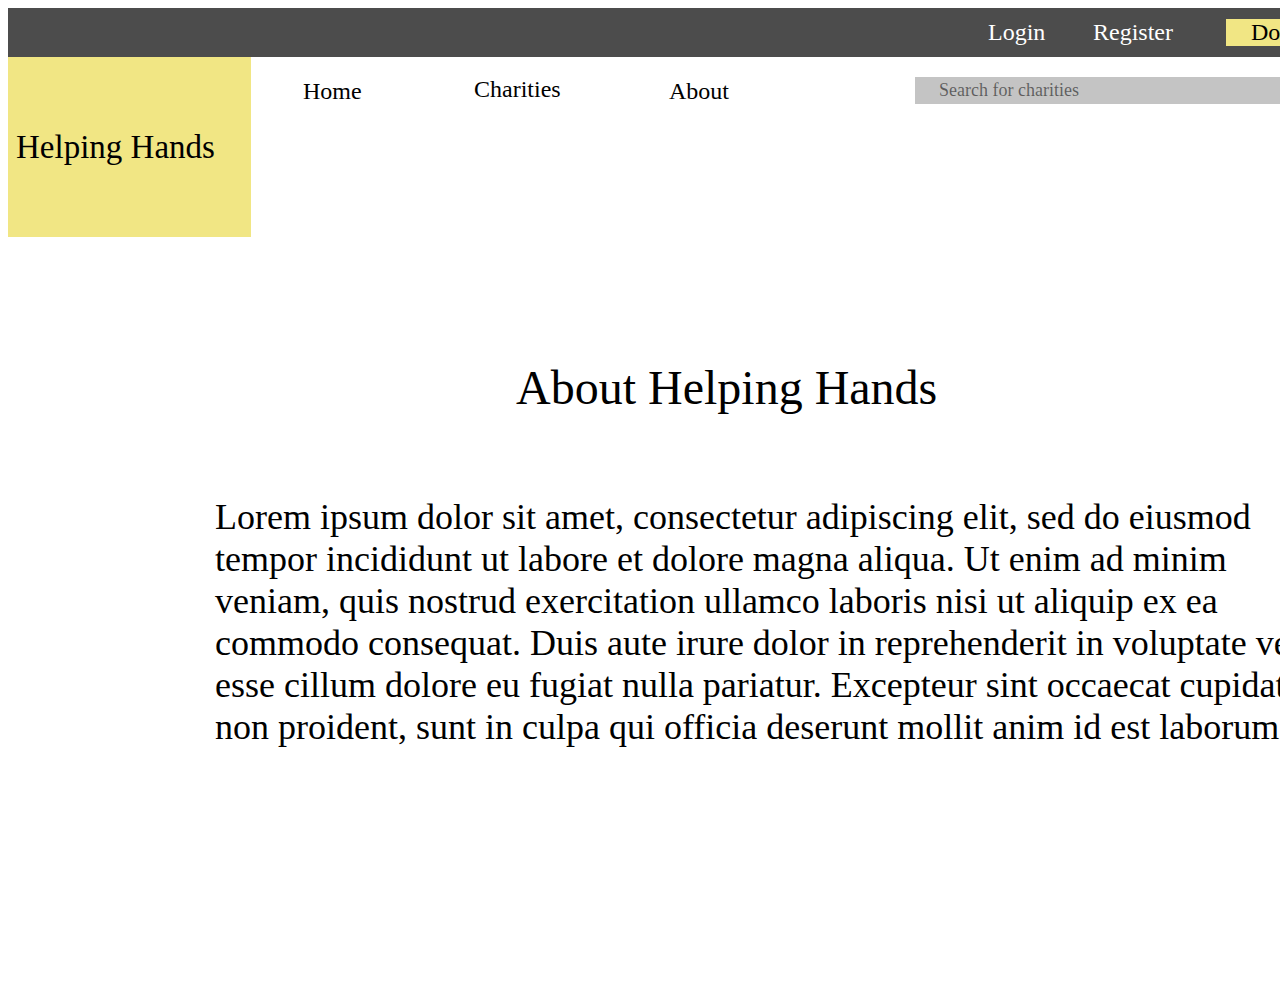
<file: Charity Website/About Page/index.html>
<!DOCTYPE html>
<html lang="en">
<head>
    <meta charset="UTF-8">
    <meta name="viewport" content="width=device-width, initial-scale=1.0">
    <title>Document</title>
    <link rel="stylesheet" href="style.css">
</head>
<body>
    <div id="e45_1">
        <div id="e4_49"></div>
        <div id="e4_49"></div><span id="e4_50">About Helping Hands</span><span id="e4_51">Lorem ipsum dolor sit amet, consectetur adipiscing elit, sed do eiusmod tempor incididunt ut labore et dolore magna aliqua. Ut enim ad minim veniam, quis nostrud exercitation ullamco laboris nisi ut aliquip ex ea commodo consequat. Duis aute irure dolor in reprehenderit in voluptate velit esse cillum dolore eu fugiat nulla pariatur. Excepteur sint occaecat cupidatat non proident, sunt in culpa qui officia deserunt mollit anim id est laborum.</span>
        <div id="ei11_47_1_4"></div>
        <div id="ei11_47_1_5"></div><span id="ei11_47_1_8">Home </span><span id="ei11_47_1_9">Charities</span><span id="ei11_47_2_0">About</span>
        <div id="ei11_47_2_1"></div><span id="ei11_47_2_2">Search for charities</span>
        <div id="ei11_47_3_2"></div><span id="ei11_47_3_3">Helping Hands</span>
        <div id="ei11_47_4_54"></div><span id="ei11_47_4_55">Login</span><span id="ei11_47_4_56">Register</span><span id="ei11_47_4_57">Donate</span>
      </div>
    
</body>
</html>
</file>
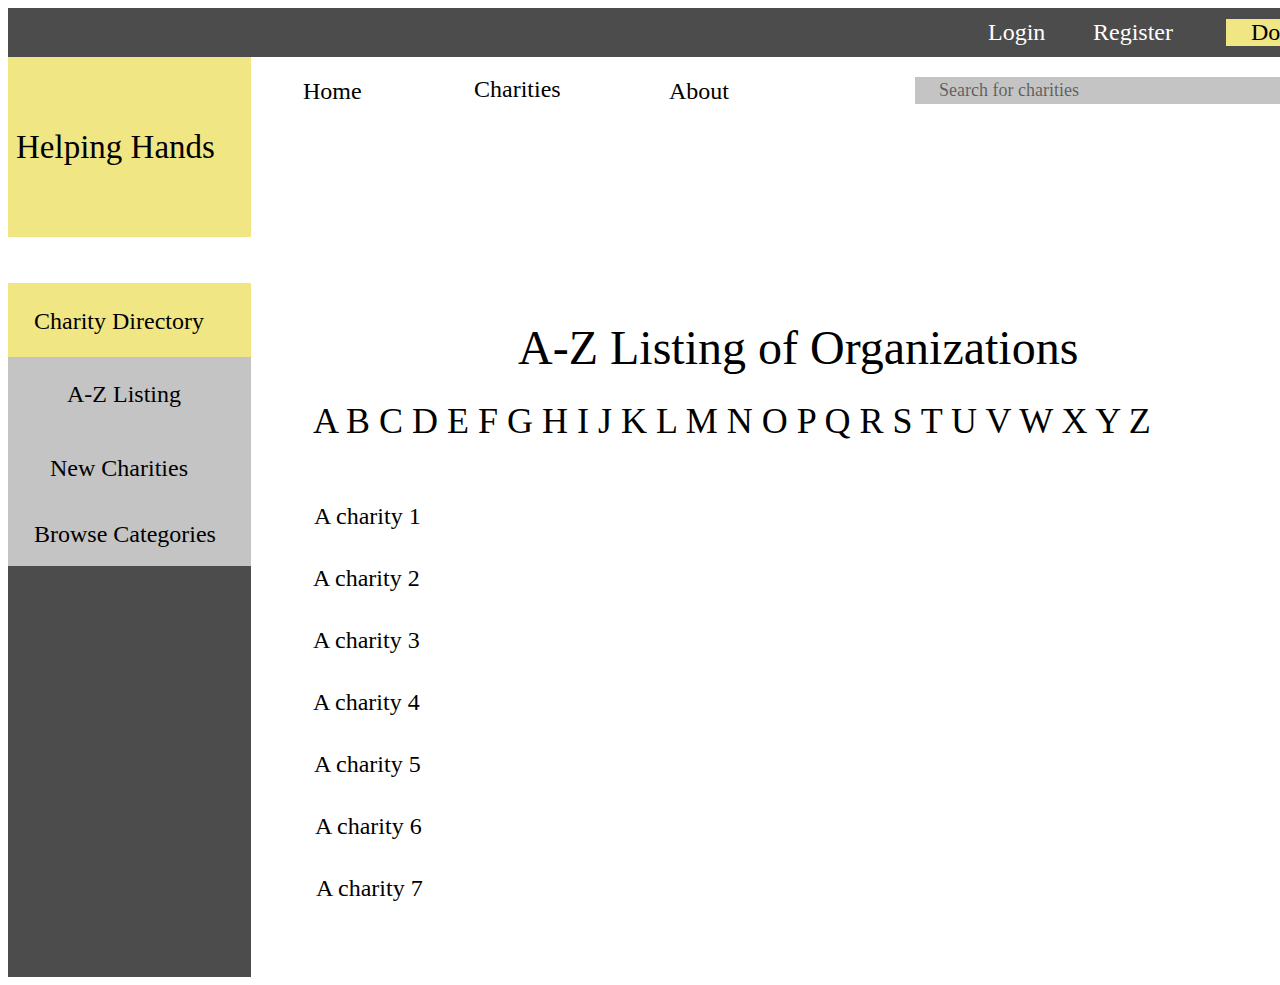
<file: Charity Website/Charity Directory page/index.html>
<!DOCTYPE html>
<html lang="en">
<head>
    <meta charset="UTF-8">
    <meta name="viewport" content="width=device-width, initial-scale=1.0">
    <title>Document</title>
    <link rel="stylesheet" href="style.css">
</head>
<body>
    <div id="e45_0">
        <div id="e4_19"></div>
        <div id="e4_14"></div>
        <div id="e4_15"></div>
        <div id="e4_16"></div>
        <div id="e4_17"></div>
        <div id="e4_18"></div><span id="e4_24">Charity Directory</span><span id="e4_25">A-Z Listing</span><span id="e4_26">New Charities</span><span id="e4_27">Browse Categories</span><span id="e4_30">A-Z Listing of Organizations </span><span id="e4_31">A  B  C  D  E  F  G  H  I  J  K  L  M  N  O  P  Q  R  S  T  U  V  W  X  Y  Z </span><span id="e4_32">A charity 1</span><span id="e4_33">A charity 2</span><span id="e4_34">A charity 3</span><span id="e4_35">A charity 4</span><span id="e4_36">A charity 5</span><span id="e4_37">A charity 6</span><span id="e4_38">A charity 7</span>
        <div id="ei11_33_1_4"></div>
        <div id="ei11_33_1_5"></div><span id="ei11_33_1_8">Home </span><span id="ei11_33_1_9">Charities</span><span id="ei11_33_2_0">About</span>
        <div id="ei11_33_2_1"></div><span id="ei11_33_2_2">Search for charities</span>
        <div id="ei11_33_3_2"></div><span id="ei11_33_3_3">Helping Hands</span>
        <div id="ei11_33_4_54"></div><span id="ei11_33_4_55">Login</span><span id="ei11_33_4_56">Register</span><span id="ei11_33_4_57">Donate</span>
      </div>
</body>
</html>
</file>
<file: Charity Website/About Page/style.css>
#e45_1 { 
	position:relative;
	background-color:rgba(255, 255, 255, 1);
	opacity:1;
	width:1397px;
	height:975px;
}
#e4_49 { 
	background-color:rgba(255, 255, 255, 1);
	opacity:1;
	width:1154px;
	height:695px;
	position:absolute;
	left:164px;
	top:280px;
}
#e4_50 { 
	color:rgba(0, 0, 0, 1);
	opacity:1;
	width:465px;
	height:53px;
	position:absolute;
	left:508px;
	top:352px;
	font-family:Quattrocento;
	text-align:left;
	font-size:48px;
	letter-spacing:0;
	line-height:undefined;
}
#e4_51 { 
	color:rgba(0, 0, 0, 1);
	opacity:1;
	width:1111px;
	height:280px;
	position:absolute;
	left:207px;
	top:488px;
	font-family:Quattrocento;
	text-align:left;
	font-size:36px;
	letter-spacing:0;
	line-height:undefined;
}
#e11_47 { 
	background-color:rgba(255, 255, 255, 1);
	opacity:1;
	width:1397px;
	height:229px;
	position:absolute;
	left:0px;
	top:0px;
}
#ei11_47_1_4 { 
	background-color:rgba(0, 0, 0, 1);
	opacity:0.699999988079071;
	width:1397px;
	height:49px;
	position:absolute;
	left:0px;
	top:0px;
}
#ei11_47_1_5 { 
	background-color:rgba(255, 255, 255, 1);
	opacity:1;
	width:1397px;
	height:64px;
	position:absolute;
	left:0px;
	top:49px;
}
#ei11_47_1_8 { 
	color:rgba(0, 0, 0, 1);
	opacity:1;
	width:67px;
	height:27px;
	position:absolute;
	left:295px;
	top:70px;
	font-family:Quattrocento;
	text-align:left;
	font-size:24px;
	letter-spacing:0;
	line-height:undefined;
}
#ei11_47_1_9 { 
	color:rgba(0, 0, 0, 1);
	opacity:1;
	width:96px;
	height:27px;
	position:absolute;
	left:466px;
	top:68px;
	font-family:Quattrocento;
	text-align:left;
	font-size:24px;
	letter-spacing:0;
	line-height:undefined;
}
#ei11_47_2_0 { 
	color:rgba(0, 0, 0, 1);
	opacity:1;
	width:67px;
	height:27px;
	position:absolute;
	left:661px;
	top:70px;
	font-family:Quattrocento;
	text-align:left;
	font-size:24px;
	letter-spacing:0;
	line-height:undefined;
}
#ei11_47_2_1 { 
	background-color:rgba(196.00000351667404, 196.00000351667404, 196.00000351667404, 1);
	opacity:1;
	width:441px;
	height:27px;
	position:absolute;
	left:907px;
	top:69px;
}
#ei11_47_2_2 { 
	color:rgba(0, 0, 0, 0.5299999713897705);
	opacity:1;
	width:157px;
	height:20px;
	position:absolute;
	left:931px;
	top:72px;
	font-family:Quattrocento;
	text-align:left;
	font-size:18px;
	letter-spacing:0;
	line-height:undefined;
}
#ei11_47_3_2 { 
	background-color:rgba(241.18749797344208, 230.2335673570633, 131.6481614112854, 1);
	opacity:1;
	width:243px;
	height:180px;
	position:absolute;
	left:0px;
	top:49px;
}
#ei11_47_3_3 { 
	color:rgba(0, 0, 0, 1);
	opacity:1;
	width:226px;
	height:37px;
	position:absolute;
	left:8px;
	top:121px;
	font-family:Quattrocento;
	text-align:left;
	font-size:33px;
	letter-spacing:0;
	line-height:undefined;
}
#ei11_47_4_54 { 
	background-color:rgba(241.18749797344208, 230.2335673570633, 131.6481614112854, 1);
	opacity:1;
	width:130px;
	height:27px;
	position:absolute;
	left:1218px;
	top:11px;
}
#ei11_47_4_55 { 
	color:rgba(255, 255, 255, 1);
	opacity:1;
	width:60px;
	height:27px;
	position:absolute;
	left:980px;
	top:11px;
	font-family:Quattrocento;
	text-align:left;
	font-size:24px;
	letter-spacing:0;
	line-height:undefined;
}
#ei11_47_4_56 { 
	color:rgba(255, 255, 255, 1);
	opacity:1;
	width:88px;
	height:27px;
	position:absolute;
	left:1085px;
	top:11px;
	font-family:Quattrocento;
	text-align:left;
	font-size:24px;
	letter-spacing:0;
	line-height:undefined;
}
#ei11_47_4_57 { 
	color:rgba(0, 0, 0, 1);
	opacity:1;
	width:79px;
	height:27px;
	position:absolute;
	left:1243px;
	top:11px;
	font-family:Quattrocento;
	text-align:left;
	font-size:24px;
	letter-spacing:0;
	line-height:undefined;
}
</file>
<file: Charity Website/Charity Directory page/style.css>
#e45_0 { 
	position:relative;
	background-color:rgba(255, 255, 255, 1);
	opacity:1;
	width:1398px;
	height:969px;
}
#e4_19 { 
	background-color:rgba(0, 0, 0, 1);
	opacity:0.699999988079071;
	width:243px;
	height:694px;
	position:absolute;
	left:0px;
	top:275px;
}
#e4_14 { 
	background-color:rgba(255, 255, 255, 1);
	opacity:1;
	width:1152px;
	height:694px;
	position:absolute;
	left:243px;
	top:275px;
}
#e4_15 { 
	background-color:rgba(241.18749797344208, 230.2335673570633, 131.6481614112854, 1);
	opacity:1;
	width:243px;
	height:74px;
	position:absolute;
	left:0px;
	top:275px;
}
#e4_16 { 
	background-color:rgba(196.00000351667404, 196.00000351667404, 196.00000351667404, 1);
	opacity:1;
	width:243px;
	height:74px;
	position:absolute;
	left:0px;
	top:349px;
}
#e4_17 { 
	background-color:rgba(196.00000351667404, 196.00000351667404, 196.00000351667404, 1);
	opacity:1;
	width:243px;
	height:74px;
	position:absolute;
	left:0px;
	top:423px;
}
#e4_18 { 
	background-color:rgba(196.00000351667404, 196.00000351667404, 196.00000351667404, 1);
	opacity:1;
	width:243px;
	height:74px;
	position:absolute;
	left:0px;
	top:484px;
}
#e4_24 { 
	color:rgba(0, 0, 0, 1);
	opacity:1;
	width:194px;
	height:27px;
	position:absolute;
	left:26px;
	top:300px;
	font-family:Quattrocento;
	text-align:left;
	font-size:24px;
	letter-spacing:0;
	line-height:undefined;
}
#e4_25 { 
	color:rgba(0, 0, 0, 1);
	opacity:1;
	width:121px;
	height:27px;
	position:absolute;
	left:59px;
	top:373px;
	font-family:Quattrocento;
	text-align:left;
	font-size:24px;
	letter-spacing:0;
	line-height:undefined;
}
#e4_26 { 
	color:rgba(0, 0, 0, 1);
	opacity:1;
	width:155px;
	height:27px;
	position:absolute;
	left:42px;
	top:447px;
	font-family:Quattrocento;
	text-align:left;
	font-size:24px;
	letter-spacing:0;
	line-height:undefined;
}
#e4_27 { 
	color:rgba(0, 0, 0, 1);
	opacity:1;
	width:202px;
	height:27px;
	position:absolute;
	left:26px;
	top:513px;
	font-family:Quattrocento;
	text-align:left;
	font-size:24px;
	letter-spacing:0;
	line-height:undefined;
}
#e4_30 { 
	color:rgba(0, 0, 0, 1);
	opacity:1;
	width:616px;
	height:53px;
	position:absolute;
	left:510px;
	top:312px;
	font-family:Quattrocento;
	text-align:left;
	font-size:48px;
	letter-spacing:0;
	line-height:undefined;
}
#e4_31 { 
	color:rgba(0, 0, 0, 1);
	opacity:1;
	width:1025px;
	height:40px;
	position:absolute;
	left:305px;
	top:392px;
	font-family:Quattrocento;
	text-align:left;
	font-size:36px;
	letter-spacing:0;
	line-height:undefined;
}
#e4_32 { 
	color:rgba(0, 0, 0, 1);
	opacity:1;
	width:110px;
	height:27px;
	position:absolute;
	left:306px;
	top:495px;
	font-family:Quattrocento;
	text-align:left;
	font-size:24px;
	letter-spacing:0;
	line-height:undefined;
}
#e4_33 { 
	color:rgba(0, 0, 0, 1);
	opacity:1;
	width:115px;
	height:27px;
	position:absolute;
	left:305px;
	top:557px;
	font-family:Quattrocento;
	text-align:left;
	font-size:24px;
	letter-spacing:0;
	line-height:undefined;
}
#e4_34 { 
	color:rgba(0, 0, 0, 1);
	opacity:1;
	width:115px;
	height:27px;
	position:absolute;
	left:305px;
	top:619px;
	font-family:Quattrocento;
	text-align:left;
	font-size:24px;
	letter-spacing:0;
	line-height:undefined;
}
#e4_35 { 
	color:rgba(0, 0, 0, 1);
	opacity:1;
	width:114px;
	height:27px;
	position:absolute;
	left:305px;
	top:681px;
	font-family:Quattrocento;
	text-align:left;
	font-size:24px;
	letter-spacing:0;
	line-height:undefined;
}
#e4_36 { 
	color:rgba(0, 0, 0, 1);
	opacity:1;
	width:114px;
	height:27px;
	position:absolute;
	left:306px;
	top:743px;
	font-family:Quattrocento;
	text-align:left;
	font-size:24px;
	letter-spacing:0;
	line-height:undefined;
}
#e4_37 { 
	color:rgba(0, 0, 0, 1);
	opacity:1;
	width:115px;
	height:27px;
	position:absolute;
	left:307px;
	top:805px;
	font-family:Quattrocento;
	text-align:left;
	font-size:24px;
	letter-spacing:0;
	line-height:undefined;
}
#e4_38 { 
	color:rgba(0, 0, 0, 1);
	opacity:1;
	width:114px;
	height:27px;
	position:absolute;
	left:308px;
	top:867px;
	font-family:Quattrocento;
	text-align:left;
	font-size:24px;
	letter-spacing:0;
	line-height:undefined;
}
#e11_33 { 
	background-color:rgba(255, 255, 255, 1);
	opacity:1;
	width:1397px;
	height:229px;
	position:absolute;
	left:1px;
	top:0px;
}
#ei11_33_1_4 { 
	background-color:rgba(0, 0, 0, 1);
	opacity:0.699999988079071;
	width:1397px;
	height:49px;
	position:absolute;
	left:0px;
	top:0px;
}
#ei11_33_1_5 { 
	background-color:rgba(255, 255, 255, 1);
	opacity:1;
	width:1397px;
	height:64px;
	position:absolute;
	left:0px;
	top:49px;
}
#ei11_33_1_8 { 
	color:rgba(0, 0, 0, 1);
	opacity:1;
	width:67px;
	height:27px;
	position:absolute;
	left:295px;
	top:70px;
	font-family:Quattrocento;
	text-align:left;
	font-size:24px;
	letter-spacing:0;
	line-height:undefined;
}
#ei11_33_1_9 { 
	color:rgba(0, 0, 0, 1);
	opacity:1;
	width:96px;
	height:27px;
	position:absolute;
	left:466px;
	top:68px;
	font-family:Quattrocento;
	text-align:left;
	font-size:24px;
	letter-spacing:0;
	line-height:undefined;
}
#ei11_33_2_0 { 
	color:rgba(0, 0, 0, 1);
	opacity:1;
	width:67px;
	height:27px;
	position:absolute;
	left:661px;
	top:70px;
	font-family:Quattrocento;
	text-align:left;
	font-size:24px;
	letter-spacing:0;
	line-height:undefined;
}
#ei11_33_2_1 { 
	background-color:rgba(196.00000351667404, 196.00000351667404, 196.00000351667404, 1);
	opacity:1;
	width:441px;
	height:27px;
	position:absolute;
	left:907px;
	top:69px;
}
#ei11_33_2_2 { 
	color:rgba(0, 0, 0, 0.5299999713897705);
	opacity:1;
	width:157px;
	height:20px;
	position:absolute;
	left:931px;
	top:72px;
	font-family:Quattrocento;
	text-align:left;
	font-size:18px;
	letter-spacing:0;
	line-height:undefined;
}
#ei11_33_3_2 { 
	background-color:rgba(241.18749797344208, 230.2335673570633, 131.6481614112854, 1);
	opacity:1;
	width:243px;
	height:180px;
	position:absolute;
	left:0px;
	top:49px;
}
#ei11_33_3_3 { 
	color:rgba(0, 0, 0, 1);
	opacity:1;
	width:226px;
	height:37px;
	position:absolute;
	left:8px;
	top:121px;
	font-family:Quattrocento;
	text-align:left;
	font-size:33px;
	letter-spacing:0;
	line-height:undefined;
}
#ei11_33_4_54 { 
	background-color:rgba(241.18749797344208, 230.2335673570633, 131.6481614112854, 1);
	opacity:1;
	width:130px;
	height:27px;
	position:absolute;
	left:1218px;
	top:11px;
}
#ei11_33_4_55 { 
	color:rgba(255, 255, 255, 1);
	opacity:1;
	width:60px;
	height:27px;
	position:absolute;
	left:980px;
	top:11px;
	font-family:Quattrocento;
	text-align:left;
	font-size:24px;
	letter-spacing:0;
	line-height:undefined;
}
#ei11_33_4_56 { 
	color:rgba(255, 255, 255, 1);
	opacity:1;
	width:88px;
	height:27px;
	position:absolute;
	left:1085px;
	top:11px;
	font-family:Quattrocento;
	text-align:left;
	font-size:24px;
	letter-spacing:0;
	line-height:undefined;
}
#ei11_33_4_57 { 
	color:rgba(0, 0, 0, 1);
	opacity:1;
	width:79px;
	height:27px;
	position:absolute;
	left:1243px;
	top:11px;
	font-family:Quattrocento;
	text-align:left;
	font-size:24px;
	letter-spacing:0;
	line-height:undefined;
}
</file>
